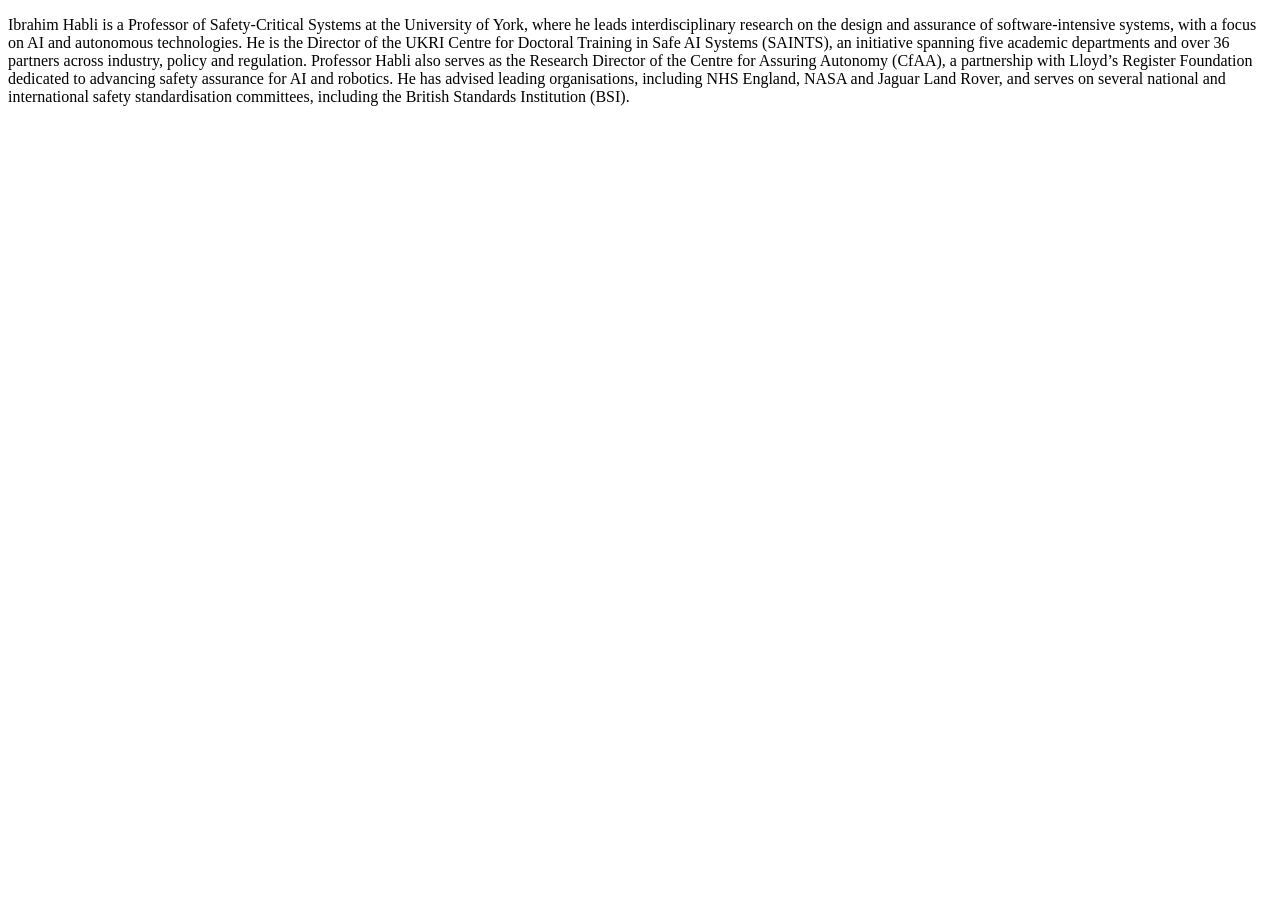
<file: listings/bio_ibrahim.html>
<!DOCTYPE html>
<html>
<body>

<p>Ibrahim Habli is a Professor of Safety-Critical Systems at the University of York, where he leads interdisciplinary research on the design and assurance of software-intensive systems, with a focus on AI and autonomous technologies. He is the Director of the UKRI Centre for Doctoral Training in Safe AI Systems (SAINTS), an initiative spanning five academic departments and over 36 partners across industry, policy and regulation. Professor Habli also serves as the Research Director of the Centre for Assuring Autonomy (CfAA), a partnership with Lloyd’s Register Foundation dedicated to advancing safety assurance for AI and robotics. He has advised leading organisations, including NHS England, NASA and Jaguar Land Rover, and serves on several national and international safety standardisation committees, including the British Standards Institution (BSI).</p>

</body>
</html>
</file>
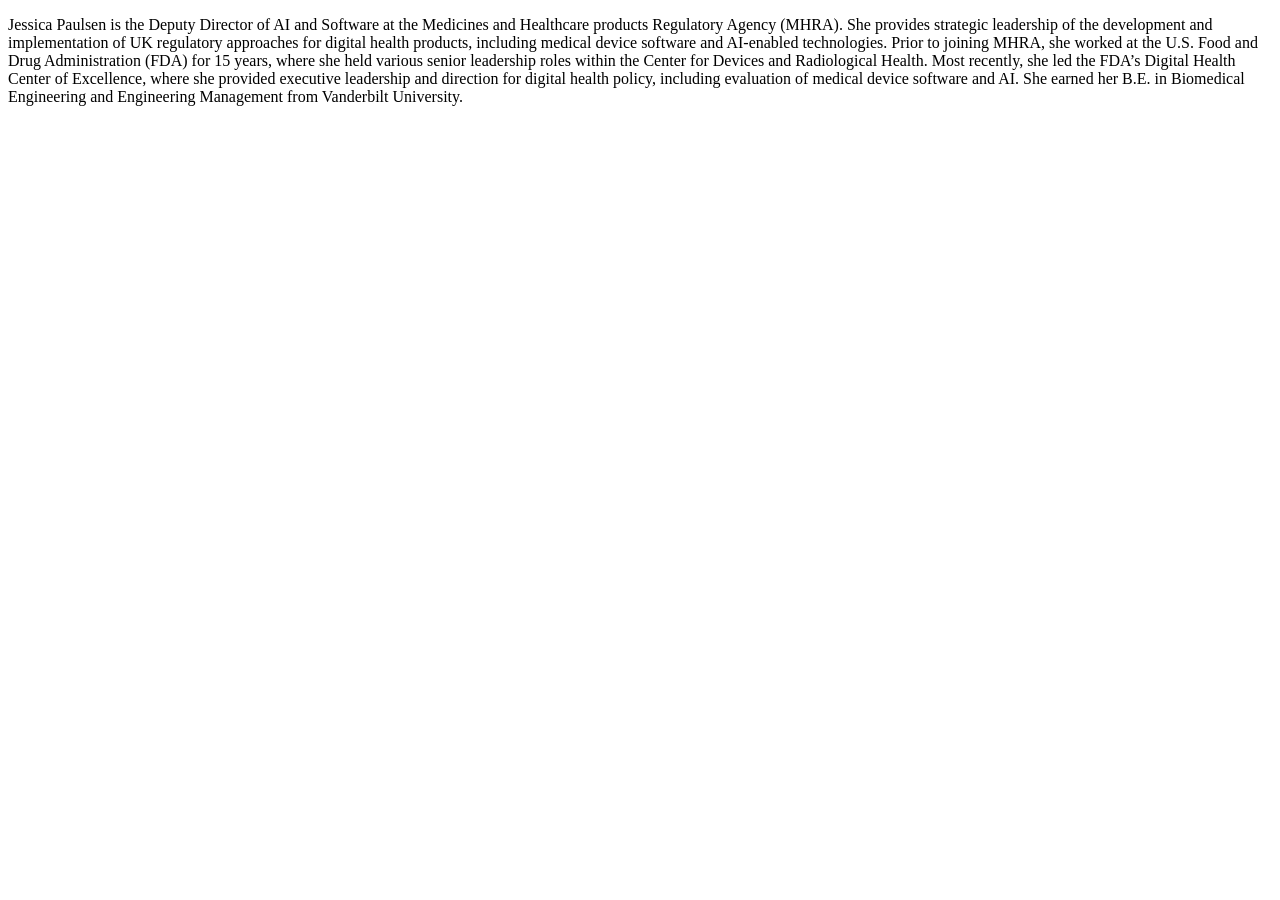
<file: listings/bio_jessica.html>
<!DOCTYPE html>
<html>
<body>

<p>Jessica Paulsen is the Deputy Director of AI and Software at the Medicines and Healthcare products Regulatory Agency (MHRA). She provides strategic leadership of the development and implementation of UK regulatory approaches for digital health products, including medical device software and AI-enabled technologies. Prior to joining MHRA, she worked at the U.S. Food and Drug Administration (FDA) for 15 years, where she held various senior leadership roles within the Center for Devices and Radiological Health. Most recently, she led the FDA’s Digital Health Center of Excellence, where she provided executive leadership and direction for digital health policy, including evaluation of medical device software and AI. She earned her B.E. in Biomedical Engineering and Engineering Management from Vanderbilt University.</p>

</body>
</html>
</file>
